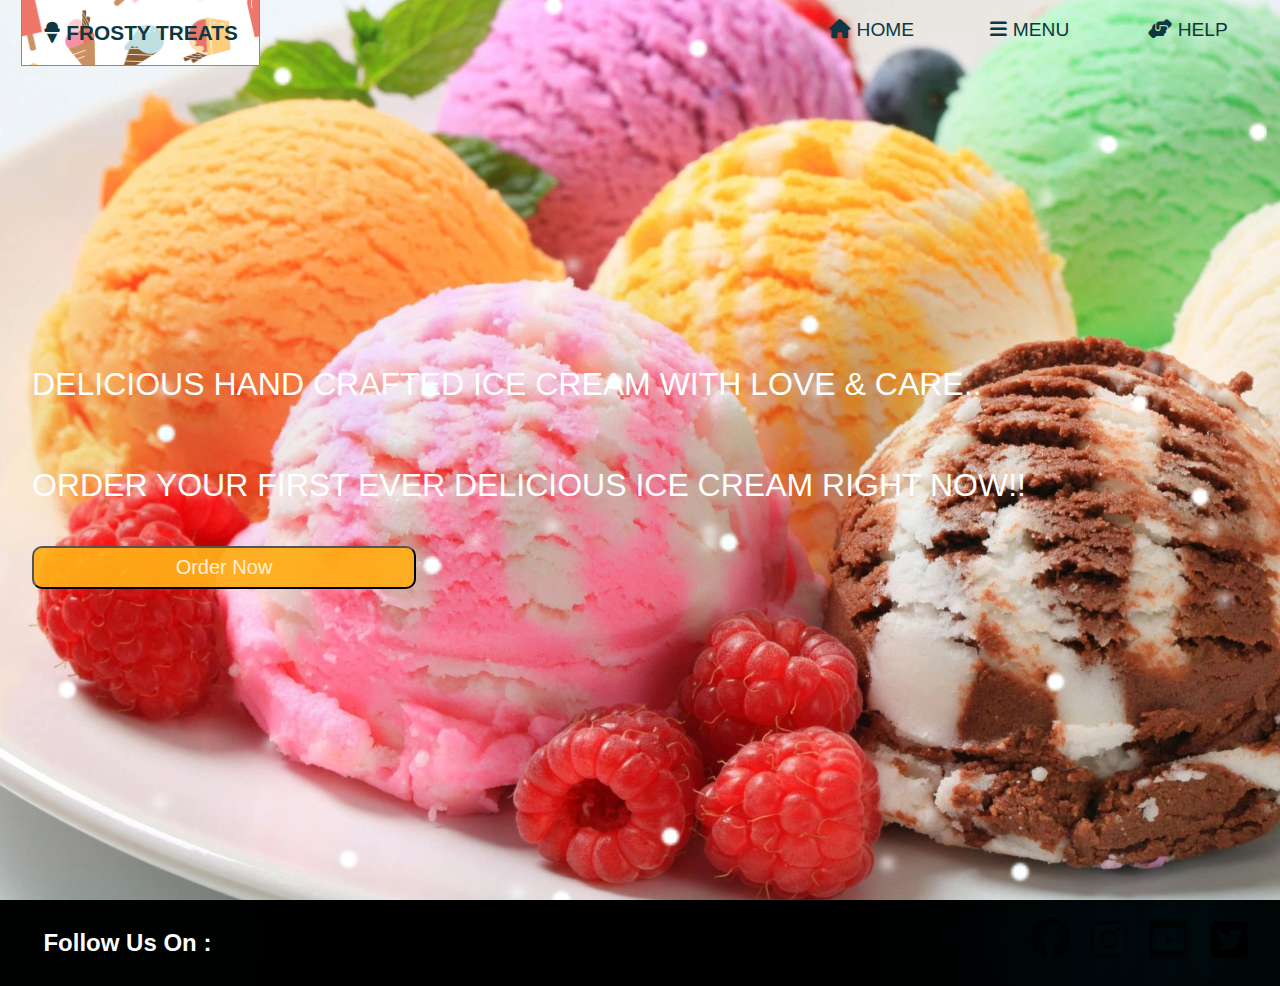
<file: Landing/index.html>
<!DOCTYPE html>
<html lang="en">
<head>
    <link rel="stylesheet" href="style.css" type="text/css">
    <link rel="stylesheet" href="https://cdnjs.cloudflare.com/ajax/libs/font-awesome/6.2.1/css/all.min.css">
    <link rel="icon" href="/others/blue.ico">
    <meta charset="UTF-8">
    <meta http-equiv="X-UA-Compatible" content="IE=edge">
    <meta name="viewport" content="width=device-width, initial-scale=1.0">
    <title>FROSTY TREATS - Order your First Ever Delicious Ice scream</title>
</head>
<body>
    <div class="landing" id="snow">

        <header>
            <div class="title">  
             <a href="" id="icee"><i class="fa-solid fa-ice-cream"></i> FROSTY TREATS</a>
            </div>
            <div class="navi">
               
                <a id="home"href="index.html">
                    <span></span>
                    <span></span>
                    <span></span>
                    <span></span>
                    <i class="fa-solid fa-house"></i> HOME
                </a>
                <a id="menu" href="/Menu/menu.html">
                    <span></span>
                    <span></span>
                    <span></span>
                    <span></span>
                    <i class="fa-solid fa-bars"></i> MENU
                </a>
                <a id="help"href="">
                    <span></span>
                    <span></span>
                    <span></span>
                    <span></span>
                    <i class="fa-solid fa-handshake-angle"></i> HELP
                </a>
            </div>
        </header>
        <div class="para">
        <p id="scream">
            Delicious Hand Crafted Ice Cream With Love & Care..
        </p>
        <p id="order">Order Your First Ever Delicious Ice Cream RIGHT NOW!!</p>
        <form action="/Log in/login.html">
            <input type="submit" value="Order Now" id="button">
        </form>
        </div>
       
    </div>


    
    <footer>
        <div class="follow" > 
           <p id="foll"> Follow Us On :</p>
        </div>
        <div class="social">
                <div class="facebook"><i id="face" class="fa-brands fa-facebook"></i></div>
                <div class="instagram"> <i id="ins" class="fa-brands fa-instagram"></i></div>
                <div class="youtube"> <i  id="you" class="fa-brands fa-square-youtube"></i></div>
                <div class="twitter"> <i  id="twit" class="fa-brands fa-square-twitter"></i>  </div>  
        </div>
     </footer>


</body>
</html>
</file>
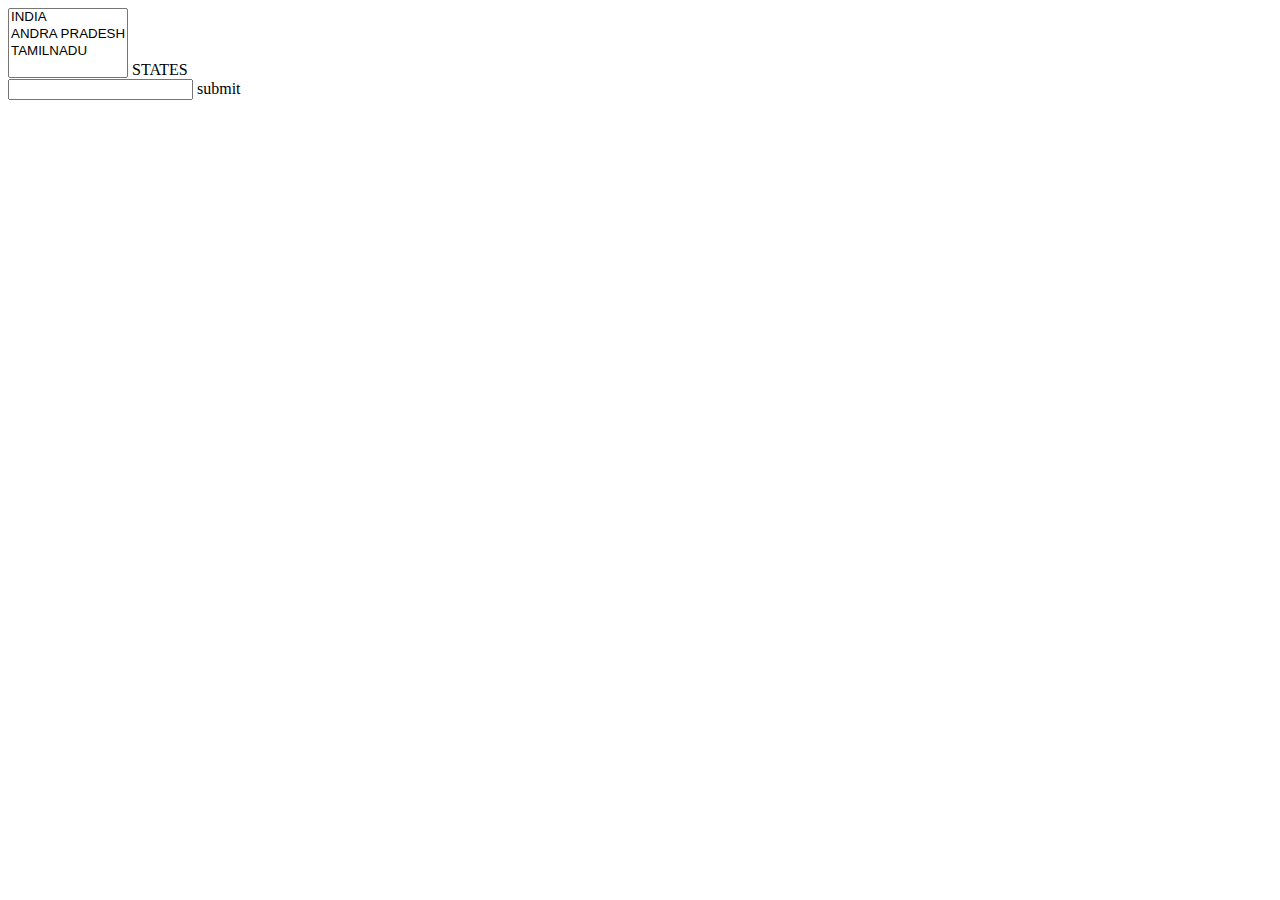
<file: summa.html>
<!DOCTYPE html>
<html lang="en">
<head>
    <meta charset="UTF-8">
    <meta http-equiv="X-UA-Compatible" content="IE=edge">
    <meta name="viewport" content="width=device-width, initial-scale=1.0">
    <title>Document</title>
</head>
<body>
   <select name="state" id="states" multiple>
    <option value="india">INDIA</option>
    <option value="AP">ANDRA PRADESH</option>
    <option value="tamilnadu">TAMILNADU</option>
   </select>
   <label for="states">STATES</label>
   <div>
   <input type="text" id="submit" >
   <label for="submit">submit</label>
   </div>
   
</body>
</html>
</file>
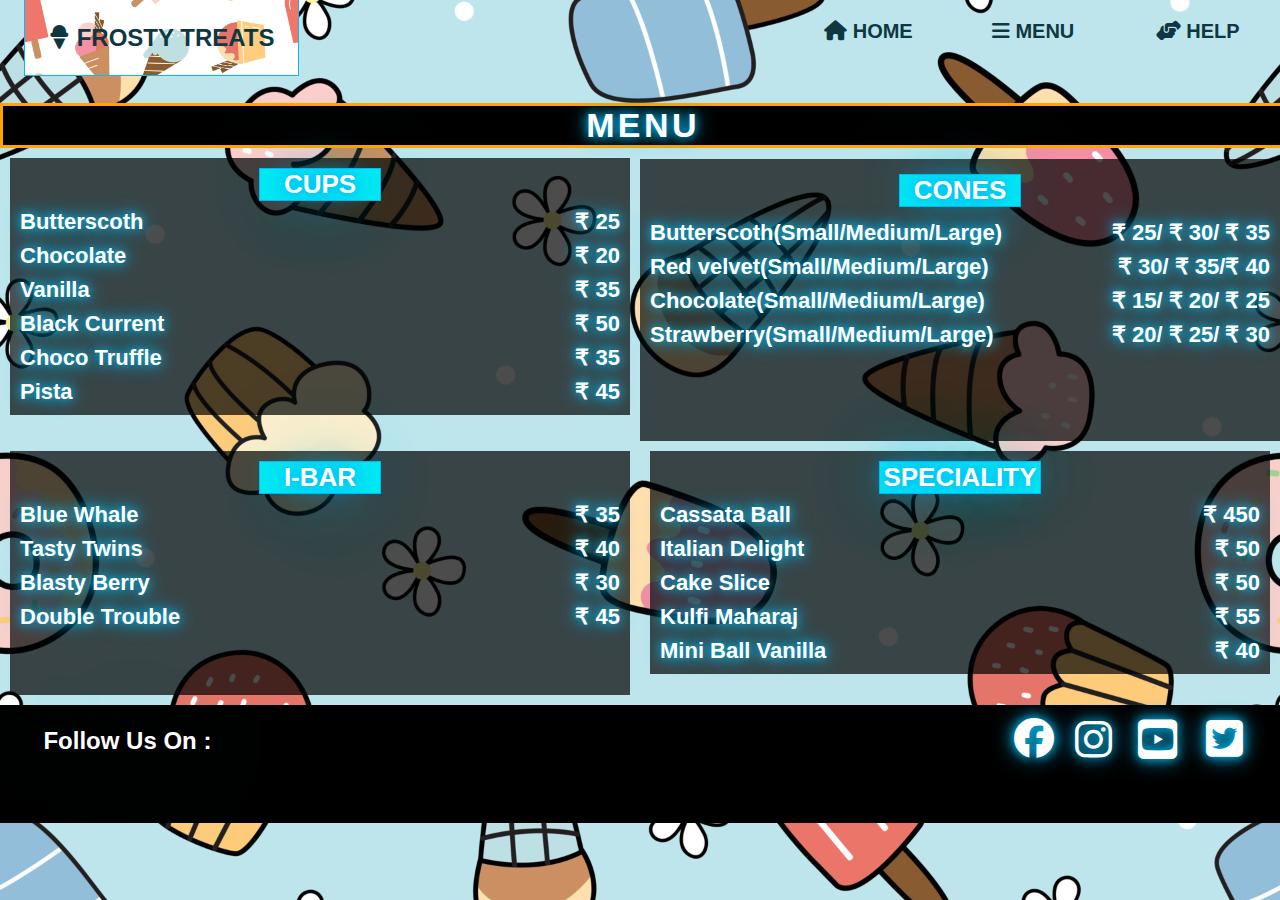
<file: Menu/menu.html>
<!DOCTYPE html>
<html lang="en">
<head>
    <link rel="stylesheet" href="menuu.css" type="text/css">
    <link rel="stylesheet" href="https://cdnjs.cloudflare.com/ajax/libs/font-awesome/6.2.1/css/all.min.css">
    <link rel="icon" href="/others/blue.ico">
    <meta charset="UTF-8">
    <meta http-equiv="X-UA-Compatible" content="IE=edge">
    <meta name="viewport" content="width=device-width, initial-scale=1.0">
    <title>FROSTY TREATS - MENU</title>
</head>
<body>
    <header>
        <div class="title">  
         <a href="/Landing/index.html" id="icee"><i class="fa-solid fa-ice-cream"></i> FROSTY TREATS</a>
        </div>
        <div class="navi">
            <a id="home" href="/Landing/index.html">
                <span></span>
                <span></span>
                <span></span>
                <span></span>
                <i class="fa-solid fa-house"></i> HOME
            </a>
            <a id="menu" href="/Menu/menu.html" >
                <span></span>
                <span></span>
                <span></span>
                <span></span>
                <i class="fa-solid fa-bars"></i> MENU
            </a>
            <a id="help"href="">
                <span></span>
                <span></span>
                <span></span>
                <span></span>
                <i class="fa-solid fa-handshake-angle"></i> HELP
            </a>
        </div>
    </header>
    <h1 class="ding" id="bong">MENU</h1>
<div class="menu">
 <div class="cups">
    <table id="cupp">
        <tr id="head" >
        <th colspan="2" id="lol" >CUPS</th>
        </tr>
        <tr id="ee">
            <td>Butterscoth</td>
            <td>&#x20b9 25 </td>
        </tr>
        <tr id="ee">
            <td>Chocolate</td>
            <td>&#x20b9 20</td>
        </tr>
        <tr id="ee">
            <td>
                Vanilla
            </td>
            <td>&#x20b9 35</td>
        </tr>
        <tr id="ee">
            <td>Black Current</td>
            <td>&#x20b9 50</td>
        </tr>
        <tr id="ee">
            <td>Choco Truffle</td>
            <td>&#x20b9 35</td>
        </tr>
        <tr id="ee">
            <td>Pista</td>
            <td>&#x20b9 45</td>
        </tr>
    </table>
 </div>
 <div class="cone">
    <table id="cuppp">
        <tr id="head">
        <th colspan="2" id="con">CONES</th>
        </tr>
        <tr id="ee">
            <td>Butterscoth(Small/Medium/Large)</td>
            <td>&#x20b9 25/ &#x20b9 30/ &#x20b9 35</td>
        </tr>
        <tr id="ee">
            <td>Red velvet(Small/Medium/Large)</td>
            <td>&#x20b9 30/ &#x20b9 35/&#x20b9 40</td>
        </tr>
        <tr id="ee">
            <td>Chocolate(Small/Medium/Large)</td>
            <td>&#x20b9 15/ &#x20b9 20/ &#x20b9 25</td>
        </tr>
        <tr id="ee">
            <td>
                Strawberry(Small/Medium/Large)
            </td>
            <td>&#x20b9 20/ &#x20b9 25/ &#x20b9 30</td>
        </tr>
    </table>
 </div>
 <div class="ibar">
    <table id="cupppp">
        <tr  id="head">
        <th colspan="2" id="lol">I-BAR</th>
        </tr>
        <tr id="ee">
            <td>Blue Whale</td>
            <td>&#x20b9 35</td>
        </tr>
        <tr id="ee">
            <td>Tasty Twins</td>
            <td>&#x20b9 40</td>
        </tr>
        <tr id="ee">
            <td>Blasty Berry</td>
            <td>&#x20b9 30</td>
        </tr>
        <tr id="ee">
            <td>Double Trouble</td>
            <td>&#x20b9 45</td>
        </tr>
    </table>
 </div>
 <div class="ibar">
    <table id="cupp">
        <tr  id="head">
        <th colspan="2" id="loll">SPECIALITY</th>
        </tr>
        <tr id="ee">
            <td>Cassata Ball</td>
            <td>&#x20b9 450</td>
        </tr>
        <tr id="ee">
            <td>Italian Delight</td>
            <td>&#x20b9 50</td>
        </tr>
        <tr id="ee">
            <td>Cake Slice</td>
            <td>&#x20b9 50</td>
        </tr>
        <tr id="ee">
            <td>Kulfi Maharaj</td>
            <td>&#x20b9 55</td>
        </tr>
        <tr id="ee">
            <td>Mini Ball Vanilla</td>
            <td>&#x20b9 40</td>
        </tr>
    </table>
 </div>
</div>
<footer>
    <div class="follow" > 
       <p id="foll"> Follow Us On :</p>
    </div>
    <div class="social">
            <div class="facebook"><i id="face" class="fa-brands fa-facebook"></i></div>
            <div class="instagram"> <i id="ins" class="fa-brands fa-instagram"></i></div>
            <div class="youtube"> <i  id="you" class="fa-brands fa-square-youtube"></i></div>
            <div class="twitter"> <i  id="twit" class="fa-brands fa-square-twitter"></i>  </div>  
    </div>
 </footer>
</body>
</html>
</file>
<file: Landing/style.css>
:root{
    --black:rgb(14, 94, 111);
    --light:rgb(255, 239, 214);
    --darkpink:rgba(255, 173, 22, 0.932);
    --skyb:rgb(58, 136, 145);
}

body{
    margin: 0;
    padding:0;
    background-image: url('/images/dinesh.jpg');
    
    height:100vh;
    background-position: center;
    background-size: cover;
    font-family: Arial, Helvetica, sans-serif;
  
}


.landing{
   
    background-image: url('/images/snow-img/1.png'),url('/images/snow-img/2.png'),url('/images/snow-img/3.png');
    height: 80vh;
    animation:nooo 20s linear infinite;
    background-position: center;
    background-size:cover;
    height: 100vh;
    width: 99vw;
    
  
}


@keyframes nooo {
    0%{
        background-position: 0 0,0 0,0 0;
    }
    100%{
        background-position: 500px 1000px,400px 400px,300px 300px;
    }
}
.landing header{
    display:flex;
    flex-direction: row;
   flex-wrap: wrap;
}

.navi a:hover{
    background: #03e9f4;
    box-shadow: 0 0 5px #03e9f4,
    0 0 25px #03e9f4,
    0 0 50px #03e9f4,
    0 0 200px #03e9f4;
    
}

.title {
    text-decoration: none;
    flex:1;
  padding: 1em;
    font-size: 1.3em;
    font-weight: 550;
    animation:blink 5s linear infinite;
color: #0e3742;
outline: none;
}


@keyframes blink {
    0%,18%,20%,50.1%,60%,65.1%,80%,90.1%,93%{
        color:#0e3742;
        box-shadow: none;
    }
    18.1%,20.1%,30%,50%,60.1%,65%,80.1%,90%,93.1%,100%{
        color: #fff;
        text-shadow: 0 0 10px #03bcf4,
        0 0 20px #03bcf4,
        0 0 40px #03bcf4,
        0 0 80px #03bcf4,
        0 0 160px #03bcf4;
    }

    
}

 
.title a{
    text-decoration: none;
   padding: 1em;
    color: var(--darkb);
}
.title{
    min-width: 238px;
}


.navi {
    
    text-decoration: none;
    display: flex;
    flex-direction: row;
    color: var(--darkb);
    font-size: 1.2em;
    animation:bulb 4s linear forwards;
    color: #0e3742;
    outline: none;

}


@keyframes bulb {
    0%,18%,20%,50.1%,60%,65.1%,80%,90.1%,93%{
        color:#0e3742;
        box-shadow: none;
    }
    18.1%,20.1%,30%,50%,60.1%,65%,80.1%,90%,93.1%,100%{
        color: #fff;
        text-shadow: 0 0 10px #03bcf4,
        0 0 20px #03bcf4,
        0 0 40px #03bcf4,
        0 0 80px #03bcf4,
        0 0 160px #03bcf4;
    }

    
}


.navi a{
    text-decoration: none;
    color: var(--darkb);
    top:0;
    left:-100%;
    width: 100%;
    height:7vh;
   
    transition: 0.5s;
    animation: wave 1s linear infinite;

}


@keyframes wave {
    
    0%{
        left:-100%;
    }
    50%,100%{
        left:100%;
    }
}


.navi a{
    flex:1;
    padding: 1em;
}


.para{

    color: #fff;
display: flex;
flex-direction: column;
font-size: 2em;
padding-left: 1em;
height: 80vh;
justify-content: center;
text-shadow: 0 0 160px #03bcf4;
animation:paraa 5s linear forwards;
}


@keyframes paraa {
  
    18.1%,20.1%,30%,50%,60.1%,65%,80.1%,90%,93.1%,100%{
        color: #fff;
        text-shadow: 0 0 10px #03bcf4,
        0 0 40px #03bcf4,
        0 0 60px #03bcf4,
        0 0 80px  #03bcf4,
        0 0 120px #03bcf4;
    }
}



#scream{
    background-image: url('/');
    background-size: cover;
    background-position: center;
}


#order{
    background-image: url();
}


#button{
    justify-items: center;
    align-items: center;
    width:30vw;
    border-radius: 10px;
    color: var(--light);
    background-color: var(--darkpink);
    font-size: 20px;
    padding: 8px;
    padding-left: 15px;
    padding-right: 15px;
    animation:ordernow 5s linear forwards;
    margin-top: 0.5em;
}
@keyframes ordernow {
    18.1%,20.1%,30%,50%,60.1%,65%,80.1%,90%,93.1%,100%{
        color: #fff;
        text-shadow: 0 0 10px #03bcf4,
        0 0 40px #03bcf4,
        0 0 60px #03bcf4,
        0 0 80px  #03bcf4,
        0 0 120px #03bcf4;
    }
}


a:hover{
    color: blue;
}
#menu{
    width:130px;
    text-align: center;
    
}
#home{
    width: 150px;
    text-align: center;
}
 
#help{
  text-align: center;
}
.follow{
    animation:bulb 4s linear forwards;
    color: #fff;
    text-shadow: 0 0 160px #03bcf4;
    font-size: 22px;
    position: relative;
    
}

@keyframes bulb {
    0%,18%,20%,50.1%,60%,65.1%,80%,90.1%,93%{
        color:#0e3742;
        box-shadow: none;
    }
    18.1%,20.1%,30%,50%,60.1%,65%,80.1%,90%,93.1%,100%{
        color: #fff;
        text-shadow: 0 0 10px #03bcf4,
        0 0 20px #03bcf4,
        0 0 40px #03bcf4,
        0 0 80px #03bcf4,
        0 0 160px #03bcf4;
    }
    
}
footer{
    border:5px solid black;
    background-color: black;
 
}
.facebook{
    transition: upp 0.5s linear forwards;
    font-size: 40px;
    width: 50px;
    height: 52px;
    border-radius: 50%;
    text-shadow: 0 0 160px #03bcf4;
animation:paraa 5s linear forwards; 

    
}
.instagram{
    transition: upp 0.5s linear forwards;
    font-size: 42px;
    width: 50px;
    height: 50px;
    text-align: center;
    border-radius: 50%;
    text-shadow: 0 0 160px #03bcf4;
    animation:paraa 5s linear forwards; 

 
}

.twitter{
    padding-right: 10px;
    padding-left: 3px;
    font-size: 42px;
    width: 36px;
    height: 56px;
    text-align: center;
    transition: upp 0.5s linear forwards;
    border-radius: 50%;
    text-shadow: 0 0 160px #03bcf4;
    animation:paraa 5s linear forwards; 
   

}
.youtube{
    transition: upp 0.5s linear forwards;
    font-size: 45px;
    width: 50px;
    height: 50px;
    border-radius: 50%;
    position: relative;
    top: 2px;
    text-shadow: 0 0 160px #03bcf4;
    animation:paraa 5s linear forwards; 
 
    
}
.facebook:hover{
    transform: translate(0,-10%);
    background-color: #3b5998;
}
.instagram:hover{
    transform: translate(0,-15%);
    background:linear-gradient(45deg,#e95950,#fbad50,#fccc63,#bc2a8d,#cd486b,#8a3ab9);
}
.twitter:hover{
    transform: translate(0,-10%);
    background-color: #00acee;

}
.youtube:hover{
    transform: translate(0,-10%);
    background-color: red;
   
}

#you:hover{
    position: relative;
    color: white;
    background-color: red;
}
footer{
    display: flex;
}
.follow{
    flex: 1;
}

.social{
    display: flex;
    flex-direction: row;
}
.facebook{
    padding-left: 5px;
    flex: 1;
    position: relative;
    right: 1em;
    top: 5px;
}
.instagram{
    position: relative;
    right: 0.8em;
    top: 8px;
   padding-bottom: 3px;
}
.youtube{
    position: relative;
    right: 0.6em;
    bottom: 0.1em;
    padding: 3px 0px 4px 8px;
    top: 5px;
}
.twitter{
    position: relative;
    bottom: 2px;
    right: 0.5em;
    top: 4px;
}
#face{
    position: relative;
    left: 3px;
    top: 7px;
}
#ins{
    position: relative;
    top: 4px;
}
#twit{
    position: relative;
    left: 3px;
    top: 8px;
}
#foll{
    position: relative;
    left: 1.6em;
    font-size: 24px;
    font-weight: 600;
}
#you{
    position: relative;
    top: 2px;
    text-align: center;
}
#icee{
    background-image: url('/images/menu1.jpg');
    background-position: center;
    background-size: cover;
    border: 1px solid #03bcf4;
    background-color: #03e9f4;
    width: 160px;
    
}
#order{
    text-transform: uppercase;
}
#scream{
    text-transform: uppercase;
}
</file>
<file: Menu/menuu.css>
:root{
    --black:rgb(14, 94, 111);
    --light:rgb(255, 239, 214);
    --darkpink:rgba(255, 173, 22, 0.932);
    --skyb:rgb(58, 136, 145);
}
*{
    margin: 0;
    padding: 0;
    font-family: Netflix Sans,Helvetica Neue,Segoe UI,Roboto,Ubuntu,sans-serif;
}
body{
background-image: url('/images/menu\ 2.jpg');
background-position: center;
background-size: cover;
animation:nooo 30s linear infinite;
height: 100vh;
}
@keyframes nooo {
    0%{
        background-position: 0 0,0 0,0 0;
    }
    100%{
        background-position: 500px 1000px,400px 400px,300px 300px;
    }
}
h1{
    margin: 0;
    padding:0;
    font-family: Arial, Helvetica, sans-serif;
    font-size: 34px;
    width:100%;
    text-align: center;
    background: linear-gradient();
    color:var(--skyb);
    border: 3px solid orange;
    background-color: black;
}
#lol{
    border: 1px solid #03bcf4;
    background-color: #03e9f4;
    width: 120px;
    color: #fff;
    text-shadow: 0 0 10px #03bcf4,
    0 0 20px #03bcf4,
    0 0 40px #03bcf4,
    0 0 80px #03bcf4,
    0 0 160px #03bcf4;
}
#loll{
    border: 1px solid #03bcf4;
    background-color: #03e9f4;
    width: 160px;
    color: #fff;
    text-shadow: 0 0 10px #03bcf4,
    0 0 20px #03bcf4,
    0 0 40px #03bcf4,
    0 0 80px #03bcf4,
    0 0 160px #03bcf4;
}
.menu{
    
    width: 100%;
    font-weight: 700;
    display: grid;
    
    grid-template-columns: repeat(auto-fit,minmax(550px,1fr));
}
table{
    width:100%;
}
table th{
    font-size: 26px;
}
.cups{
    margin: 10px;
}
.cones{
    margin:10px;
}
.ibar{
    margin:10px;
}
.menu tr{
    display: flex;;
}
.menu td:nth-child(1){
  
    flex:1;
}
#head{
    justify-content: center;
    color: blue;
  
}
#con{
    border: 1px solid #03bcf4;
    background-color: #03e9f4;
    width: 120px;
    color: #fff;
    text-shadow: 0 0 10px #03bcf4,
    0 0 20px #03bcf4,
    0 0 40px #03bcf4,
    0 0 80px #03bcf4,
    0 0 160px #aed7e4;
    margin:5px;
}
#bong{
    color: #fff;
    letter-spacing: 0.1em;
    text-shadow: 0 0 10px #03bcf4,
    0 0 20px #03bcf4;
}
tr td{
    font-size: 22px;
    color: #fff;
    text-shadow: 0 0 10px #03bcf4,
    0 0 20px #03bcf4;
}
#ee{
    transition: zooom 0.5s linear forwards;

}
#ee:hover{
    background-color: black;
    transform: scale(1.05);

}
table tr{
    margin: 0.5em;
}
.title {
    text-decoration: none;
    flex:1;
    padding: 1em;
    font-size: 1.5em;
    font-weight: 700;
    animation:blink 5s linear infinite;
    color: #0e3742;
    outline: none;
    }
    
    
    @keyframes blink {
        0%,18%,20%,50.1%,60%,65.1%,80%,90.1%,93%{
            color:#0e3742;
            box-shadow: none;
        }
        18.1%,20.1%,30%,50%,60.1%,65%,80.1%,90%,93.1%,100%{
            color: #fff;
            text-shadow: 0 0 10px #03bcf4,
            0 0 20px #03bcf4,
            0 0 40px #03bcf4,
            0 0 80px #03bcf4,
            0 0 160px #03bcf4;
        }
    
        
    }
    .title a{
        text-decoration: none;
       padding: 1em;
        color: var(--darkb);
    }
    .title a:hover{
        color: blue;
    }
    .title{
        min-width: 238px;
    }
    #mee{
        width: 120px;
        text-align: center;
        padding-top: 0.1em;
    }
    header{
        display: flex;
        flex-direction: row;
        flex-wrap: wrap;
    }
    .navi a:hover{
        transform: scale(1.2);
    
        background:black;
        box-shadow: 0 0 5px black,
        0 0 25px black,
        0 0 50px black,
        0 0 200px black;
        
    }
    .navi {
        
        text-decoration: none;
        display: flex;
        flex-direction: row;
        color: var(--darkb);
        font-size: 1.2em;
        animation:bulb 4s linear forwards;
        color: #0e3742;
        outline: none;
    
    }
    
    
    @keyframes bulb {
        0%,18%,20%,50.1%,60%,65.1%,80%,90.1%,93%{
            color:#0e3742;
            box-shadow: none;
        }
        18.1%,20.1%,30%,50%,60.1%,65%,80.1%,90%,93.1%,100%{
            color: #fff;
            text-shadow: 0 0 10px #03bcf4,
            0 0 20px #03bcf4,
            0 0 40px #03bcf4,
            0 0 80px #03bcf4,
            0 0 160px #03bcf4;
        }
    
        
    }
    .navi a{
        text-decoration: none;
        color: var(--darkb);
        top:0;
        left:-100%;
        width: 100%;
        height:7vh;
        transition:zoom 1.5s linear forwards;
        animation: wave 1s linear infinite;

    }

    
    
    @keyframes wave {
        
        0%{
            left:-100%;
        }
        50%,100%{
            left:100%;
        }
    }
    .navi a{
        flex:1;
        padding: 1em;
        font-size: 20px;
        font-weight: 600;
    }
    #icee{
        background-image: url('/images/menu1.jpg');
        background-position: center;
        background-size: cover;
        border: 1px solid #03bcf4;
        background-color: #03e9f4;
        width: 160px;
    }
    #cupp{
        background-color: rgba(0, 0, 0, 0.7);
       
    }
    #cuppp{
        background-color:rgba(0, 0, 0, 0.7) ;
        height: 282px;

        margin-top: 0.7em;
    }
    #cupppp{
        background-color:rgba(0, 0, 0, 0.7);
        height: 244px;
      
        
    }
    #menu{
        width: 140px;
        text-align: center;
    }
    #home{
        text-align: center;
        width: 150px;
    }
     
    #help{
      text-align: center;
    }
    .follow{
        animation:bulb 4s linear forwards;
        color: #fff;
        text-shadow: 0 0 160px #03bcf4;
        font-size: 22px;
        position: relative;
        
    }
    
    @keyframes bulb {
        0%,18%,20%,50.1%,60%,65.1%,80%,90.1%,93%{
            color:#0e3742;
            box-shadow: none;
        }
        18.1%,20.1%,30%,50%,60.1%,65%,80.1%,90%,93.1%,100%{
            color: #fff;
            text-shadow: 0 0 10px #03bcf4,
            0 0 20px #03bcf4,
            0 0 40px #03bcf4,
            0 0 80px #03bcf4,
            0 0 160px #03bcf4;
        }
        
    }
    footer{
        border:5px solid black;
        background-color: black;
        height: 12vh;
     
    }
    .facebook{
        transition: upp 0.5s linear forwards;
        font-size: 40px;
        width: 50px;
        height: 45px;
        border-radius: 50%;
        text-shadow: 0 0 160px #03bcf4;
    animation:paraa 5s linear forwards; 
    
        
    }
    .instagram{
        transition: upp 0.5s linear forwards;
        font-size: 42px;
        width: 52px;
        height: 50px;
        text-align: center;
        border-radius: 50%;
        text-shadow: 0 0 160px #03bcf4;
        animation:paraa 5s linear forwards; 
    
     
    }
    
    .twitter{
        padding-right: 10px;
        padding-left: 3px;
        font-size: 42px;
        width: 38px;
        height: 70px;
        text-align: center;
        transition: upp 0.5s linear forwards;
        border-radius: 50%;
        text-shadow: 0 0 160px #03bcf4;
        animation:paraa 5s linear forwards; 
       
    
    }
    .youtube{
        transition: upp 0.5s linear forwards;
        font-size: 45px;
        width: 50px;
        height: 50px;
        border-radius: 50%;
        position: relative;
        top: 0px;
        text-shadow: 0 0 160px #03bcf4;
        animation:paraa 5s linear forwards; 
     
        
    }
    .facebook:hover{
        transform: translate(0,-10%);
        background-color: #3b5998;
    }
    .instagram:hover{
        transform: translate(0,-15%);
        background:linear-gradient(45deg,#e95950,#fbad50,#fccc63,#bc2a8d,#cd486b,#8a3ab9);
    }
    .twitter:hover{
        transform: translate(0,-10%);
        background-color: #00acee;
    
    }
    .youtube:hover{
        transform: translate(0,-10%);
        background-color: red;
       
    }
    
    #you:hover{
        position: relative;
        color: white;
        background-color: red;
    }
    footer{
        display: flex;
    }
    .follow{
        flex: 1;
    }
    
    .social{
        display: flex;
        flex-direction: row;
    }
    .facebook{
        padding-left: 5px;
        padding-bottom: 15px;
        flex: 1;
        position: relative;
        right: 1em;
    }
    .instagram{
        position: relative;
        right: 0.8em;
        top: 3px;
       padding-bottom: 15px;
    }
    .youtube{
        position: relative;
        right: 0.6em;
        bottom: 0.1em;
        padding: 3px 0px 16px 12px;
    }
    .twitter{
        position: relative;
        bottom: 2px;
        right: 0.5em;
        padding-left: 8px;
        padding-right: 14px;
    }
    #face{
        position: relative;
        left: 3px;
        top: 7px;
        color: #fff;
        text-shadow: 0 0 10px #03bcf4,
        0 0 20px #03bcf4;
    }
    #ins{
        position: relative;
        top: 4px;
        color: #fff;
        text-shadow: 0 0 10px #03bcf4,
        0 0 20px #03bcf4;
    }
    #twit{
        position: relative;
        left: 3px;
        top: 8px;
        color: #fff;
        text-shadow: 0 0 10px #03bcf4,
        0 0 20px #03bcf4;
    }
    #foll{
        position: relative;
        left: 1.6em;
        font-size: 24px;
        font-weight: 600;
        top: 0.7em;
    }
    #you{
        position: relative;
        top: 2px;
        text-align: center;
        color: #fff;
        text-shadow: 0 0 10px #03bcf4,
        0 0 20px #03bcf4;
    }
    #icee{
        background-image: url('/images/menu1.jpg');
        background-position: center;
        background-size: cover;
        border: 1px solid #03bcf4;
        background-color: #03e9f4;
        width: 160px;
    }
</file>
